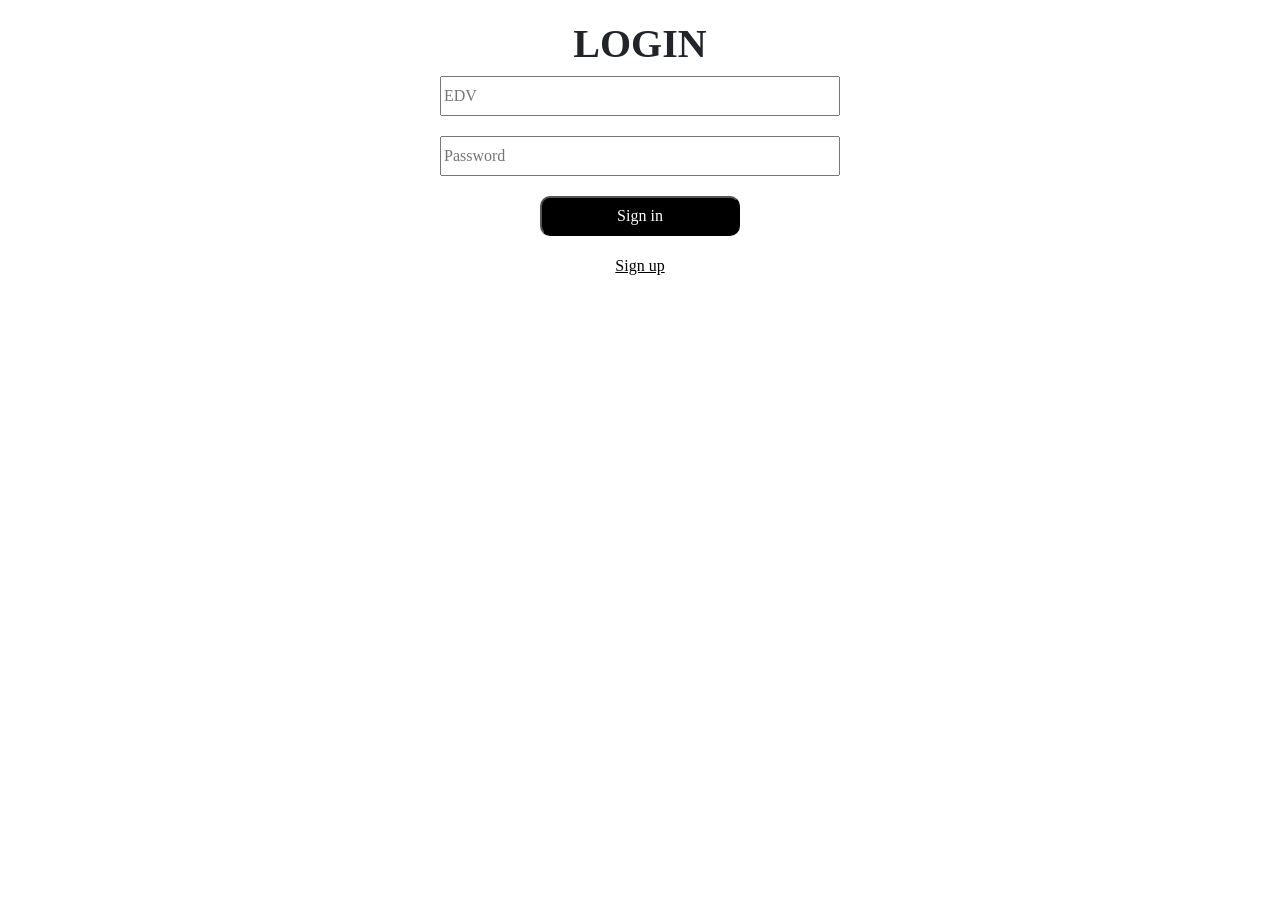
<file: front-end/index.html>
<!DOCTYPE html>
<html lang="en">
<head>
    <meta charset="UTF-8">
    <meta name="viewport" content="width=device-width, initial-scale=1.0">

    <link rel="stylesheet" href="css/login.css"">

    <link href="https://cdn.jsdelivr.net/npm/bootstrap@5.3.3/dist/css/bootstrap.min.css" rel="stylesheet" integrity="sha384-QWTKZyjpPEjISv5WaRU9OFeRpok6YctnYmDr5pNlyT2bRjXh0JMhjY6hW+ALEwIH" crossorigin="anonymous">

    <title>Login</title>
</head>
<body>
    <main>

        <h1 class="title">LOGIN</h1>

        <div class="loginInputs">
            <input id="edv_login" type="text" placeholder="EDV">
            <input id="password_login" type="text" placeholder="Password">
    
            <button class="signIn" onclick="SignIn()">Sign in</button>
            
            <button class="signUp" data-bs-toggle="modal" data-bs-target="#signUpModal" >Sign up</button>
        </div>

        <!-- Modal Cadastro -->
        <div class="modal fade" id="signUpModal" tabindex="-1" aria-labelledby="exampleModalLabel" aria-hidden="true">
        <div class="modal-dialog">
            <div class="modal-content">
            <div class="modal-header">
                <h1 class="modal-title fs-5" id="exampleModalLabel">Sign Up</h1>
                <button type="button" class="btn-close" data-bs-dismiss="modal" aria-label="Close"></button>
            </div>
            <div class="modal-body">
                <input id="edv_reg" type="text" placeholder="EDV">
                <input id="name_reg" type="text" placeholder="Name">
                <input id="email_reg" type="text" placeholder="Email">
                <input id="password_reg" type="text" placeholder="Password">
            </div>
            <div class="modal-footer">
                <button type="button" class="btn btn-danger" data-bs-dismiss="modal">Close</button>
                <button type="button" class="btn btn-primary" onclick="SignUp()" >Register</button>
            </div>
            </div>
        </div>
        </div>

    </main>
    <script>
        async function SignIn() {
            const edv = document.getElementById("edv_login").value;
            const password = document.getElementById("password_login").value;

            const userData = {
                edv: edv,
                password: password
            };

            try {
                const response = await fetch('http://localhost:8080/auth', {
                    method: 'POST',
                    headers: {
                        'Content-Type': 'application/json',
                    },
                    body: JSON.stringify(userData)
                });

                if (!response.ok) {
                    const errorMessage = await response.text();
                    alert(errorMessage);
                    return;
                }

                const result = await response.json();

                if(result.token != null)
                    window.location.href = 'home.html';

                // TOKEN: result.token;

                sessionStorage.setItem("token", result.token)

                alert(result.message);

            } catch (error) {
                alert('Erro ao se conectar ao servidor: ' + error.message);
            }
        }

        async function SignUp() {
            const edv = document.getElementById("edv_reg").value;
            const email = document.getElementById("email_reg").value;
            const name = document.getElementById("name_reg").value;
            const password = document.getElementById("password_reg").value;

            const userData = {
                edv: edv,
                email: email,
                name: name,
                password: password
            };

            try {
                const response = await fetch('http://localhost:8080/user', {
                    method: 'POST',
                    headers: {
                        'Content-Type': 'application/json',
                    },
                    body: JSON.stringify(userData)
                });

                if (!response.ok) {
                    const errorMessage = await response.text();
                    alert(errorMessage);
                    return;
                }

                const result = await response.text();

                alert(result);

            } catch (error) {
                alert('Erro ao se conectar ao servidor: ' + error.message);
            }
        }
    </script>
    <script src="https://cdn.jsdelivr.net/npm/bootstrap@5.3.3/dist/js/bootstrap.bundle.min.js" integrity="sha384-YvpcrYf0tY3lHB60NNkmXc5s9fDVZLESaAA55NDzOxhy9GkcIdslK1eN7N6jIeHz" crossorigin="anonymous"></script>
</body>
</html>
</file>
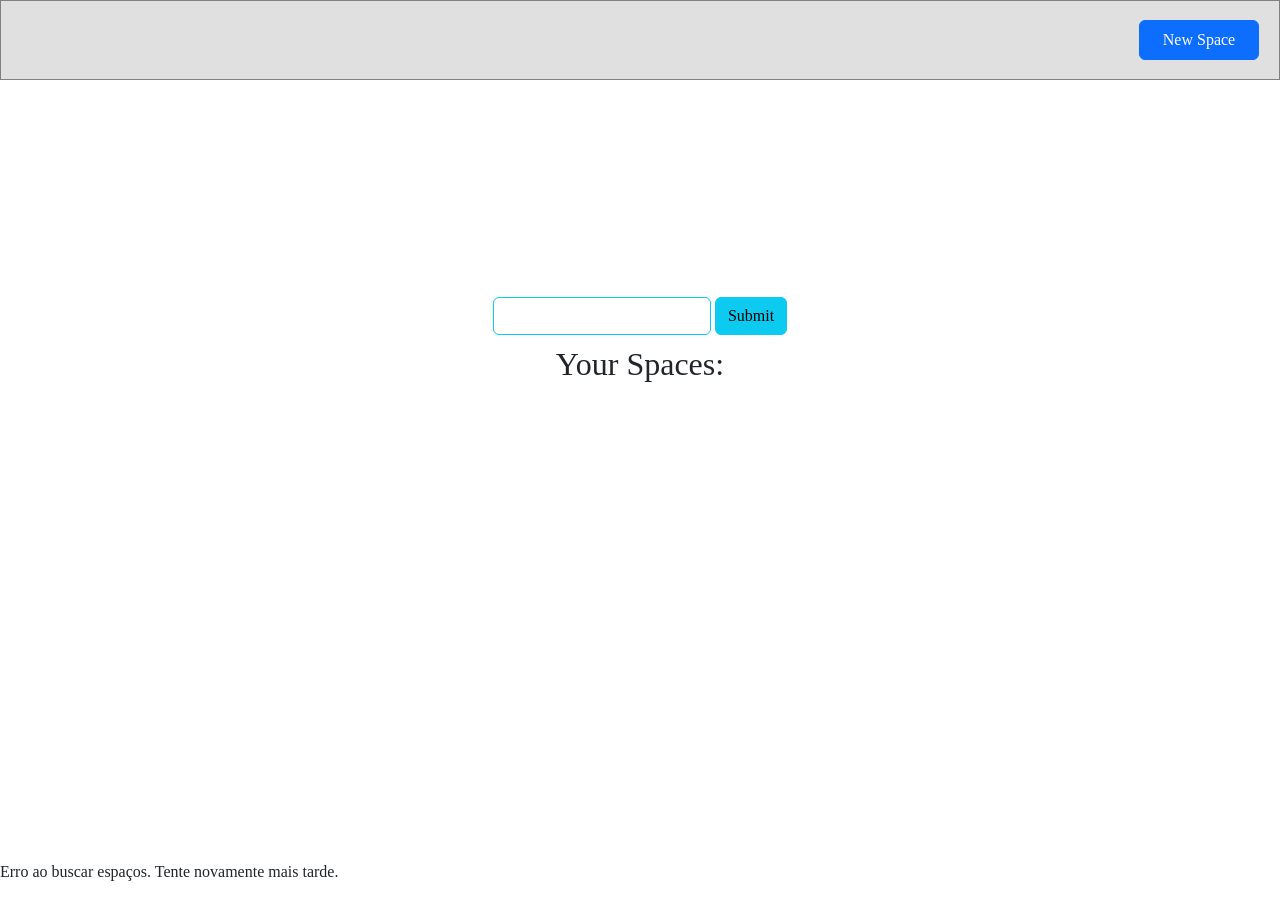
<file: front-end/home.html>
<!DOCTYPE html>
<html lang="en">
<head>
    <meta charset="UTF-8">
    <meta name="viewport" content="width=device-width, initial-scale=1.0">
    <link rel="stylesheet" href="css/home.css">
    <title>Spaces</title>
    <link href="https://cdn.jsdelivr.net/npm/bootstrap@5.3.3/dist/css/bootstrap.min.css" rel="stylesheet" integrity="sha384-QWTKZyjpPEjISv5WaRU9OFeRpok6YctnYmDr5pNlyT2bRjXh0JMhjY6hW+ALEwIH" crossorigin="anonymous">
</head>
<body style="display: flex; flex-direction: column; justify-content: space-between; min-height: 100vh;">
    <header class="header">
        <button class="button btn btn-primary" type="button" data-bs-toggle="modal" data-bs-target="#NewSpace">New Space</button>
    </header>
    <main style="display: flex; flex-direction: column; justify-content: center; align-items: center; height: 100%; margin: 10px; gap: 10px">
        <div>
            <input type="text" class="btn btn-outline-info" id="searchInput">
            <input type="submit" class="btn btn-info" onclick="searchSpaces()">
        </div>
        <h2>Your Spaces:</h2>
        <br>
        <div id="main">
        </div>
      </main>
      <div></div>
      
      <div class="modal fade" id="NewSpace" tabindex="-1" aria-hidden="true">
        <div class="modal-dialog">
          <div class="modal-content">
            <div class="modal-header">
              <h1 class="modal-title fs-5" id="a">New Space</h1>
              <button type="button" class="btn-close" data-bs-dismiss="modal" aria-label="Close"></button>
            </div>
            <div class="modal-body">
              <form>
                <div class="mb-3">
                  <label for="name" class="col-form-label">Name:</label>
                  <input type="text" class="form-control" id="name">
                </div>
              </form>
            </div>
            <div class="modal-footer">
              <button type="button" class="btn btn-secondary" data-bs-dismiss="modal">Close</button>
              <button type="button" class="btn btn-primary" onclick="postSpace()">Create Space</button>
          </div>
        </div>
      </div>
    </div>
    <script>
      async function searchSpaces() {
        const search = document.getElementById("searchInput").value;
        const url = search ? `http://localhost:8080/spaces?name=${search}` : "http://localhost:8080/spaces";
        console.log('SEARCH: ', search)

        const token = sessionStorage.getItem("token");
        const header = new Headers();
        header.append("Authorization", "Bearer " + token);
        
        const main = document.getElementById("main")
        try {
          main.innerHTML = '';
          
          const response = await fetch(url, {
            method: 'GET',
            headers: header,
          });
          
          if (!response.ok) {
            throw new Error(`Erro na requisição: ${response.statusText}`);
          } 
          
          const spacesDto = await response.json();
          const spaces = spacesDto.Spaces;
          
          const block = document.getElementById("block");
          
          if (spaces.length > 0) {
            spaces.forEach(space => {
              const div = document.createElement('div');
              div.classList.add('block');
              
              const link = document.createElement('a');
              link.href = `./space.html?id=${space.id}&name=${encodeURIComponent(space.name)}`
              link.textContent = space.name;
              
              div.appendChild(link);
              
              const button = document.createElement('button');
              button.classList.add('btn', 'btn-danger');
              button.textContent = 'Delete';
              
              button.addEventListener('click', async () => {
                console.log(`Deletando espaço: ${space.name}`);
                const response = await fetch('http://localhost:8080/spaces/' + space.id, {
                  method: 'DELETE',
                  headers: header,
                });
                location.reload()
              });

              if(space.adm){
                div.appendChild(button);
              }

              main.appendChild(div)
            });
            
            
          } else {
            const message = document.createElement('p');
            message.textContent = "Nenhum espaço encontrado.";
            document.body.appendChild(message);
          }
          
          const but = document.createElement('button');
          but.classList.add('btn', 'btn');
          but.textContent = 'Ver Mais';
          
          main.appendChild(but);
          
        } catch (error) {
          console.error('Erro ao buscar espaços:', error);
          const errorMessage = document.createElement('p');
          errorMessage.textContent = 'Erro ao buscar espaços. Tente novamente mais tarde.';
          document.body.appendChild(errorMessage);
        }


      }
      async function postSpace(){

        const spaceName = document.getElementById("name").value;

        const spaceData = {
            name: spaceName,
        };
        const token = sessionStorage.getItem("token");
    
        const header = new Headers();
        header.append("Authorization", "Bearer " + token);
        header.append('Content-Type','application/json');

        try {
          const response = await fetch('http://localhost:8080/spaces', {
            method: 'POST',
            headers: header,
            body: JSON.stringify(spaceData)

          });
          if (!response.ok) {
              const errorMessage = await response.text();
              alert(errorMessage);
              return;
            }
            
            const result = await response.text();
            alert(result);
            location.reload()
      }catch(error){
        console.log(error)
      }
      }
      window.onload = async function() {
        await searchSpaces();
      };
      </script>    
    <script src="https://cdn.jsdelivr.net/npm/bootstrap@5.3.3/dist/js/bootstrap.bundle.min.js" integrity="sha384-YvpcrYf0tY3lHB60NNkmXc5s9fDVZLESaAA55NDzOxhy9GkcIdslK1eN7N6jIeHz" crossorigin="anonymous"></script>
</body>
</html>
</file>
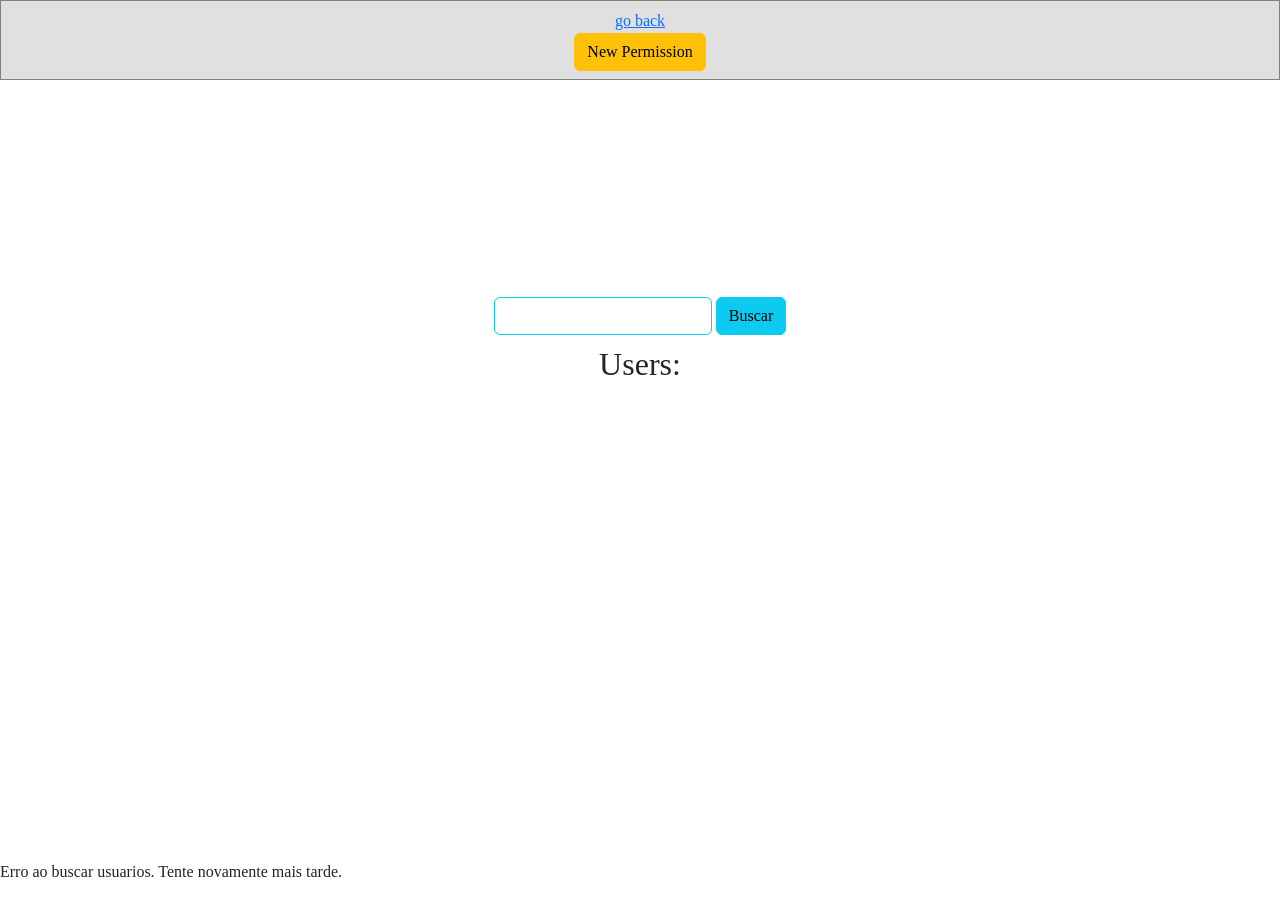
<file: front-end/participants.html>
<!DOCTYPE html>
<html lang="en">
<head>
    <meta charset="UTF-8">
    <meta name="viewport" content="width=device-width, initial-scale=1.0">
    <link rel="stylesheet" href="css/home.css">
    <title>Users</title>
    <link href="https://cdn.jsdelivr.net/npm/bootstrap@5.3.3/dist/css/bootstrap.min.css" rel="stylesheet" integrity="sha384-QWTKZyjpPEjISv5WaRU9OFeRpok6YctnYmDr5pNlyT2bRjXh0JMhjY6hW+ALEwIH" crossorigin="anonymous">
</head>
<body style="display: flex; flex-direction: column; justify-content: space-between; min-height: 100vh;">
    <header class="header">
        <div id="div">
          
        </div>
        <button class="btn btn-warning" data-bs-toggle="modal" data-bs-target="#PermissionModal">New Permission</button>
    </header>
    <main style="display: flex; flex-direction: column; justify-content: center; align-items: center; height: 100%; margin: 10px; gap: 10px">


        <form>
            <input type="text" class="btn btn-outline-info" id="searchInput">
            <button type="button" class="btn btn-info" onclick="searchUsers()">Buscar</button>
        </form>
        <h2>Users:</h2>
        <div id="main">
        </div>
        <br>
    </main>
    <div></div>

    <div class="modal fade" id="NewSpace" tabindex="-1" aria-hidden="true">
      <div class="modal-dialog">
        <div class="modal-content">
          <div class="modal-header">
            <h1 class="modal-title fs-5">New Space</h1>
            <button type="button" class="btn-close" data-bs-dismiss="modal" aria-label="Close"></button>
          </div>
          <div class="modal-body">
            <form>
              <div class="mb-3">
                <label for="name" class="col-form-label">Name:</label>
                <input type="text" class="form-control" id="name">
              </div>
            </form>
          </div>
          <div class="modal-footer">
            <button type="button" class="btn btn-secondary" data-bs-dismiss="modal">Close</button>
            <button type="button" class="btn btn-primary">Create Space</button>
          </div>
        </div>
      </div>
    </div>

     <!-- Modal Permission -->
     <div class="modal fade" id="PermissionModal" tabindex="-1" aria-labelledby="exampleModalLabel" aria-hidden="true">
        <div class="modal-dialog">
            <div class="modal-content">
            <div class="modal-header">
                <h1 class="modal-title fs-5" id="exampleModalLabel">New Permission</h1>
                <button type="button" class="btn-close" data-bs-dismiss="modal" aria-label="Close"></button>
            </div>
            <div class="modal-body">
                <input id="id_user" type="number" placeholder="ID User">
                <input id="auth_user" type="number" placeholder="Authorization">
            </div>
            <div class="modal-footer">
                <button type="button" class="btn btn-danger" data-bs-dismiss="modal">Close</button>
                <button type="button" class="btn btn-primary" onclick="createPermission()">Register</button>
            </div>
            </div>
        </div>
    </div>

    <script>
      const url = window.location.href;  
      const urlParams = new URLSearchParams(window.location.search);  
      const idSpace = urlParams.get("id");   
      const spaceName = urlParams.get("name"); 

      const div = document.getElementById("div")
      
      const link = document.createElement('a');
      link.href = `./space.html?id=${idSpace}&name=${spaceName}`
      link.textContent = 'go back';
      
      div.appendChild(link);

      async function createPermission() {
        console.log("create")

        const id_user = document.getElementById("id_user").value;
        var auth_user = 1;

        if(document.getElementById("auth_user").value == 0)
          auth_user = 0;

        const data = {
          spaceId: idSpace,
          userId: id_user,
          isAdmin: auth_user  
        };

        const token = sessionStorage.getItem("token");
        const header = new Headers();
        header.append("Authorization", "Bearer " + token);
        header.append('Content-Type','application/json');

        try {
          const response = await fetch('http://localhost:8080/permission', {
              method: 'POST',
              headers: header,
              body: JSON.stringify(data)
          });

          if (!response.ok) {
              const errorMessage = await response.text();
              alert(errorMessage);
              return;
          }

          const result = await response.text();

          alert(result);

        } catch (error) {
            alert('Erro ao se conectar ao servidor: ' + error.message);
        }
      }

      async function searchUsers() {
        const search = document.getElementById("searchInput").value;
        const url = search ? `http://localhost:8080/user?query=${search}` : "http://localhost:8080/user";

        const token = sessionStorage.getItem("token");
        const header = new Headers();
        header.append("Authorization", "Bearer " + token);
        header.append('Content-Type', 'application/json',);

        try {
          main.innerHTML = '';
            
          const response = await fetch(url, {
            method: 'GET',
            headers: header,
          });
            
          if (!response.ok) {
            throw new Error(`Erro na requisição: ${response.statusText}`);
          } 
            
          const usersDto = await response.json();
          const users = usersDto.Users;
          console.log("Users " + users)
          
          const block = document.getElementById("block");
          
          if (users.length > 0) {
            users.forEach(user => {
              const div = document.createElement('div');
              div.classList.add('block');
              
              const p = document.createElement('p');
              p.textContent = user.name;
              
              div.appendChild(p);

              main.appendChild(div)
            });
            
            
          } else {
            const message = document.createElement('p');
            message.textContent = "Nenhum usuário encontrado.";
            document.body.appendChild(message);
          }
            
          const but = document.createElement('button');
          but.classList.add('btn', 'btn');
          but.textContent = 'Ver Mais';
          
          main.appendChild(but);
          
        } catch (error) {
          console.error('Erro ao buscar usuarios:', error);
          const errorMessage = document.createElement('p');
          errorMessage.textContent = 'Erro ao buscar usuarios. Tente novamente mais tarde.';
          document.body.appendChild(errorMessage);
        }
      }
      window.onload = async function() {
        await searchUsers();
      };
    </script>
    <script src="https://cdn.jsdelivr.net/npm/bootstrap@5.3.3/dist/js/bootstrap.bundle.min.js" integrity="sha384-YvpcrYf0tY3lHB60NNkmXc5s9fDVZLESaAA55NDzOxhy9GkcIdslK1eN7N6jIeHz" crossorigin="anonymous"></script>
</body>
</html>
</file>
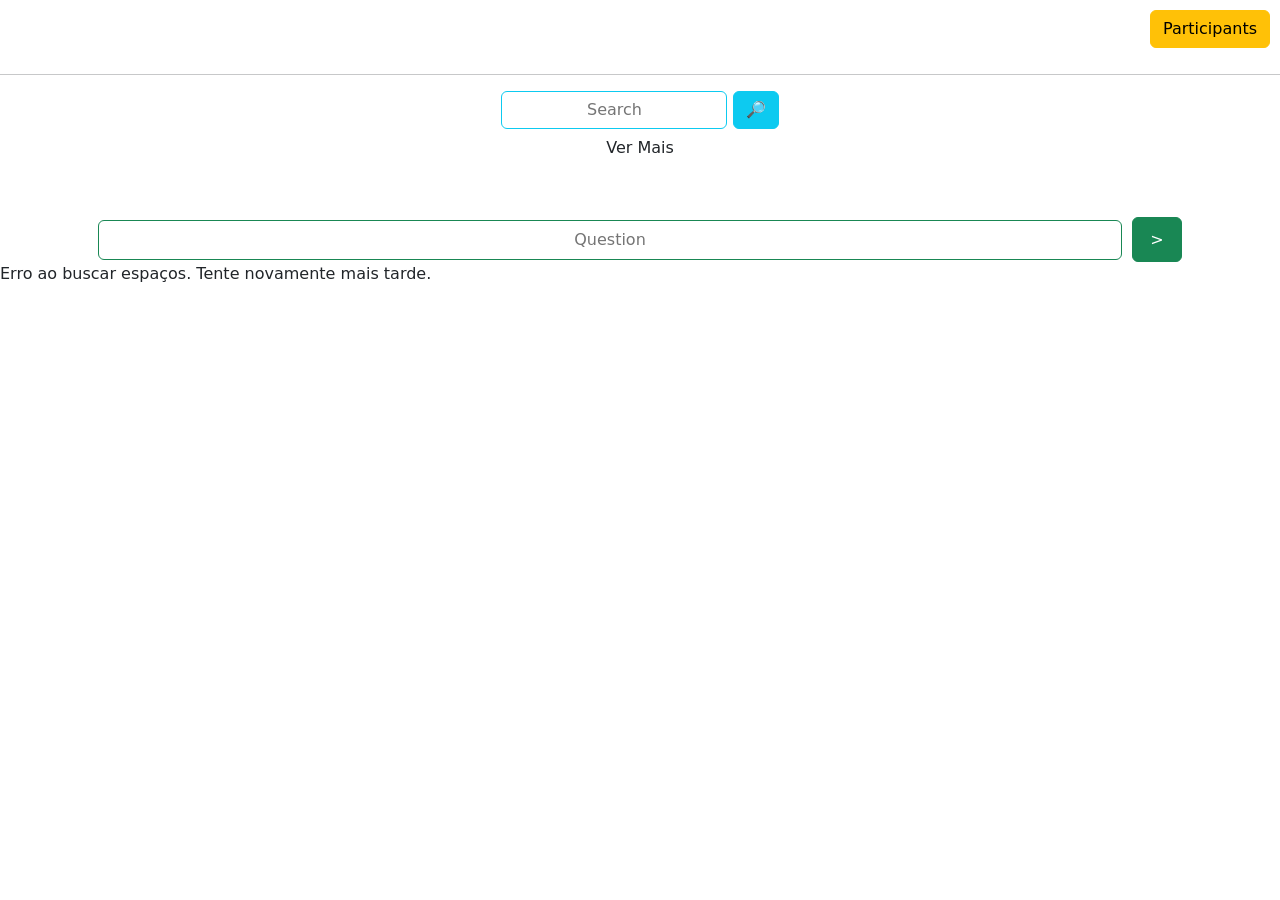
<file: front-end/space.html>
<!DOCTYPE html>
<html lang="en">
<head>
    <meta charset="UTF-8">
    <meta name="viewport" content="width=device-width, initial-scale=1.0">
    
    <link href="https://cdn.jsdelivr.net/npm/bootstrap@5.3.3/dist/css/bootstrap.min.css" rel="stylesheet" integrity="sha384-QWTKZyjpPEjISv5WaRU9OFeRpok6YctnYmDr5pNlyT2bRjXh0JMhjY6hW+ALEwIH" crossorigin="anonymous">

    <link rel="stylesheet" href="css/space.css">

    <title>Aqui vai ser o name do espaço</title>
</head>
<body>
    <header>
        <div>
            <h3 class="title" id="nameSpace">-name DO ESPAÇO-</h3>
            <div id="div">
            </div>
        </div>
        <hr>
    </header>
    <main>
        <div class="search">
            <input type="text" class="btn btn-outline-info" id="spaceQuery" placeholder="Search">
            <button class="btn btn-info">🔎</button>
        </div>

        <div class="question" id="fatherDiv">

        </div>
        <button class="btn">Ver Mais</button>
    </main>
    <footer>
        <input type="text" class="btn btn-outline-success" id="question" placeholder="Question">
        <button class="btn btn-success" onclick="postQuestion()">></button>
    </footer>

    <!-- Modal Answer -->
    <div class="modal fade" id="AnswerModal" tabindex="-1" aria-labelledby="exampleModalLabel" aria-hidden="true">
        <div class="modal-dialog">
            <div class="modal-content">
            <div class="modal-header">
                <h1 class="modal-title fs-5" id="exampleModalLabel">Register Answer</h1>
                <button type="button" class="btn-close" data-bs-dismiss="modal" aria-label="Close"></button>
            </div>
            <div class="modal-body">
                <input type="text" placeholder="Answer" id="answer">
            </div>
            <div class="modal-footer">
                <button type="button" class="btn btn-danger" data-bs-dismiss="modal">Close</button>
                <button type="button" class="btn btn-primary" onclick="postAnswer()">Register</button>
            </div>
            </div>
        </div>
    </div>

    <script>
        const url = window.location.href;  
        const urlParams = new URLSearchParams(window.location.search);  
        const spaceId = urlParams.get("id");    
        const spaceName = urlParams.get("name"); 
        var questionId = 0;

        const div = document.getElementById('div');
        div.classList.add('block');
        
        const link = document.createElement('a');
        link.href = `./participants.html?id=${spaceId}&name=${spaceName}`
        link.textContent = 'Participants';
        link.classList.add('btn', 'btn-warning')

        div.appendChild(link);

        async function getSpace(){
            document.getElementById("nameSpace").innerHTML = spaceName

            const searchUrl = `http://localhost:8080/questions/${spaceId}?page=1&size=10`;
            const token = sessionStorage.getItem("token");
            
            const header = new Headers();
            header.append("Authorization", "Bearer " + token);
            
            try {
              const response = await fetch(searchUrl, {
                method: 'GET',
                headers: header,
              });
              
              if (!response.ok) {
                throw new Error(`Erro na requisição: ${response.statusText}`);
                console.log("REQUISIÇÃO nao OK")
              } else {
                console.log("REQUISIÇÃO OK")
              }
              
              const questionsDto = await response.json();
              console.log(questionsDto)

              questionsDto.forEach(question =>{ //aaaaaaaaaaaaaaaaaaaaaaaaaaaaaaaaaaaaaaaaaaaaaaaaaaaa

                console.log("Name:", question.text);  
                console.log("ID espaço:", question.idSpace); 
                console.log("IDquestion:", question.questionId); 
                console.log("answers:", question.answers); 
                

                const details = document.createElement('details');
      
                const summary = document.createElement('summary');

                const h4 = document.createElement('h4');
                h4.textContent = question.text; 
                summary.appendChild(document.createTextNode(' > ')); 
                summary.appendChild(h4);

                const deleteButton = document.createElement('button');
                deleteButton.classList.add('btn', 'btn-danger');
                deleteButton.textContent = 'Delete';
                deleteButton.addEventListener('click', ()=>{
                  deleteQuestion(question.questionId)
                })

                const answerButton = document.createElement('button');
                answerButton.classList.add('btn', 'btn-primary');
                answerButton.setAttribute('data-bs-toggle', 'modal');
                answerButton.setAttribute('data-bs-target', '#AnswerModal');
                answerButton.textContent = 'Answer';
                answerButton.addEventListener('click', ()=>{
                  getQuestionId(question.questionId)
                })

                summary.appendChild(deleteButton);
                summary.appendChild(answerButton);

                
                details.appendChild(summary);

                
                const div = document.createElement('div');

                const respostas = question.answers;

                respostas.forEach(resposta => {
                const p = document.createElement('p');
                p.textContent = resposta.Text;
                div.appendChild(p);
                });

                details.appendChild(div);

                document.getElementById("fatherDiv").appendChild(details)
              })
              
            } catch (error) {
              console.error('Erro ao buscar espaços:', error);
              const errorMessage = document.createElement('p');
              errorMessage.textContent = 'Erro ao buscar espaços. Tente novamente mais tarde.';
              document.body.appendChild(errorMessage);
            }
        }

        function getQuestionId(id){
          questionId = id
        }

        async function deleteQuestion(id){
          const token = sessionStorage.getItem("token");
      
          const header = new Headers();
          header.append("Authorization", "Bearer " + token);
          header.append('Content-Type','application/json');
  
          try {
            const response = await fetch(`http://localhost:8080/question/${id}`, {
              method: 'DELETE',
              headers: header,  
            });
            if (!response.ok) {
                const errorMessage = await response.text();
                alert(errorMessage);
                return;
              }
              
              const result = await response.text();
              alert(result);
              location.reload()
        }catch(error){
          console.log(error)
        }
        }

        async function postQuestion(){
            const question = document.getElementById("question").value;

            const QuestionData = {
                text: question,
                idSpace: spaceId
            };
            const token = sessionStorage.getItem("token");
        
            const header = new Headers();
            header.append("Authorization", "Bearer " + token);
            header.append('Content-Type','application/json');
    
            try {
              const response = await fetch('http://localhost:8080/question', {
                method: 'POST',
                headers: header,
                body: JSON.stringify(QuestionData)
    
              });
              if (!response.ok) {
                  const errorMessage = await response.text();
                  alert(errorMessage);
                  return;
                }
                
                const result = await response.text();
                alert(result);
                location.reload()
          }catch(error){
            console.log(error)
          }

        }

        async function postAnswer(){
          const answer = document.getElementById("answer").value;

          const AnswerData = {
            answer: answer,
            questionId: questionId
          };
          const token = sessionStorage.getItem("token");
      
          const header = new Headers();
          header.append("Authorization", "Bearer " + token);
          header.append('Content-Type','application/json');
  
          try {
            const response = await fetch('http://localhost:8080/answer', {
              method: 'POST',
              headers: header,
              body: JSON.stringify(AnswerData)
  
            });
            if (!response.ok) {
                const errorMessage = await response.text();
                alert(errorMessage);
                return;
              }
              
            const result = await response.text();
            alert(result);
            location.reload()
          }catch(error){
            console.log(error)
          }
        }

        window.onload = async function() {
          await getSpace();
        };
    </script>
   

    <script src="https://cdn.jsdelivr.net/npm/bootstrap@5.3.3/dist/js/bootstrap.bundle.min.js" integrity="sha384-YvpcrYf0tY3lHB60NNkmXc5s9fDVZLESaAA55NDzOxhy9GkcIdslK1eN7N6jIeHz" crossorigin="anonymous"></script>
</body>
</html>
</file>
<file: front-end/css/login.css>
* {
    font-family: Cambria, Cochin, Georgia, Times, 'Times New Roman', serif;
}

main {
    display: flex;
    flex-direction: column;
    justify-content: center;
    align-items: center;
}

.title {
    font-weight: 900;
    margin-top: 20px;
}

.loginInputs {
    display: flex;
    flex-direction: column;
    align-items: center;
}

.loginInputs input {
    width: 400px;
    height: 40px;
    margin-bottom: 20px;
}

.loginInputs button {
    width: 200px;
    height: 40px;
    margin-bottom: 10px;
}

.signIn {
    border-radius: 10px;
    background-color: black;
    color: white;
}

.signIn:hover {
    background-color: white;
    color: black;
}

.signUp {
    border-radius: 10px;
    background: none;
    color: black;
    text-decoration:underline;
    border: none;
}

.signUp:hover {
    color: blue;
    text-decoration: none;
}

.modal-body {
    display: flex;
    flex-direction: column;
    align-items: center;
}

.modal-body input {
    width: 80%;
    height: 40px;
    margin-bottom: 20px;
}
</file>
<file: front-end/css/home.css>
*
{
    padding: 0;
    margin: 0;
    font-family:Cambria, Cochin, Georgia, Times, 'Times New Roman', serif;
}
.header
{
    display: flex;
    flex-direction: column;
    align-items: center;
    justify-content: center;
    height: 80px;
    width: 100%;
    background-color: #e0e0e0;
    border: #808080, solid, 1px;
}
.block
{
    display: flex;
    align-items: center;
    justify-content: space-between;
    border: #808080, solid, 1px;
    height: 50px;
    width: 500px;
    font-size: medium;
    padding: 5px;
    border-radius: 8px;
}
.button
{
    display: flex;
    align-self: flex-end;
    justify-content: center;
    align-items: center;
    height: 40px;
    width: 120px;
    background-color: #c0c000;
    font-size: medium;
    font-weight: 500;
    margin-right: 20px;
}
</file>
<file: front-end/css/space.css>
header div {
    display: flex;
    justify-content: space-between;
    padding: 5px;
}

.title {
    font-weight: 900;
}

main { 
    display: flex;
    flex-direction: column;
    align-items: center;
}

.question {
    display: flex;
    flex-direction: column;
    align-items: start;
    justify-content: space-between;
    width: 70%;
}

.question details {
    margin: 10px 0px;
}

.question button {
    margin: 0px 40px;
}

footer {
    display: flex;
    justify-content: center;
    align-items: center;
    margin-top: 50px;
}

footer input {
    width: 80%;
    height: 40px;
    border-radius: 10px;
}

footer button {
    width: 50px;
    height: 45px;
    margin-left: 10px;
    border-radius: 10px;
}

summary {
    display: flex;
    align-items: center;
    justify-content: space-between;
    width: 100%;
}
</file>
